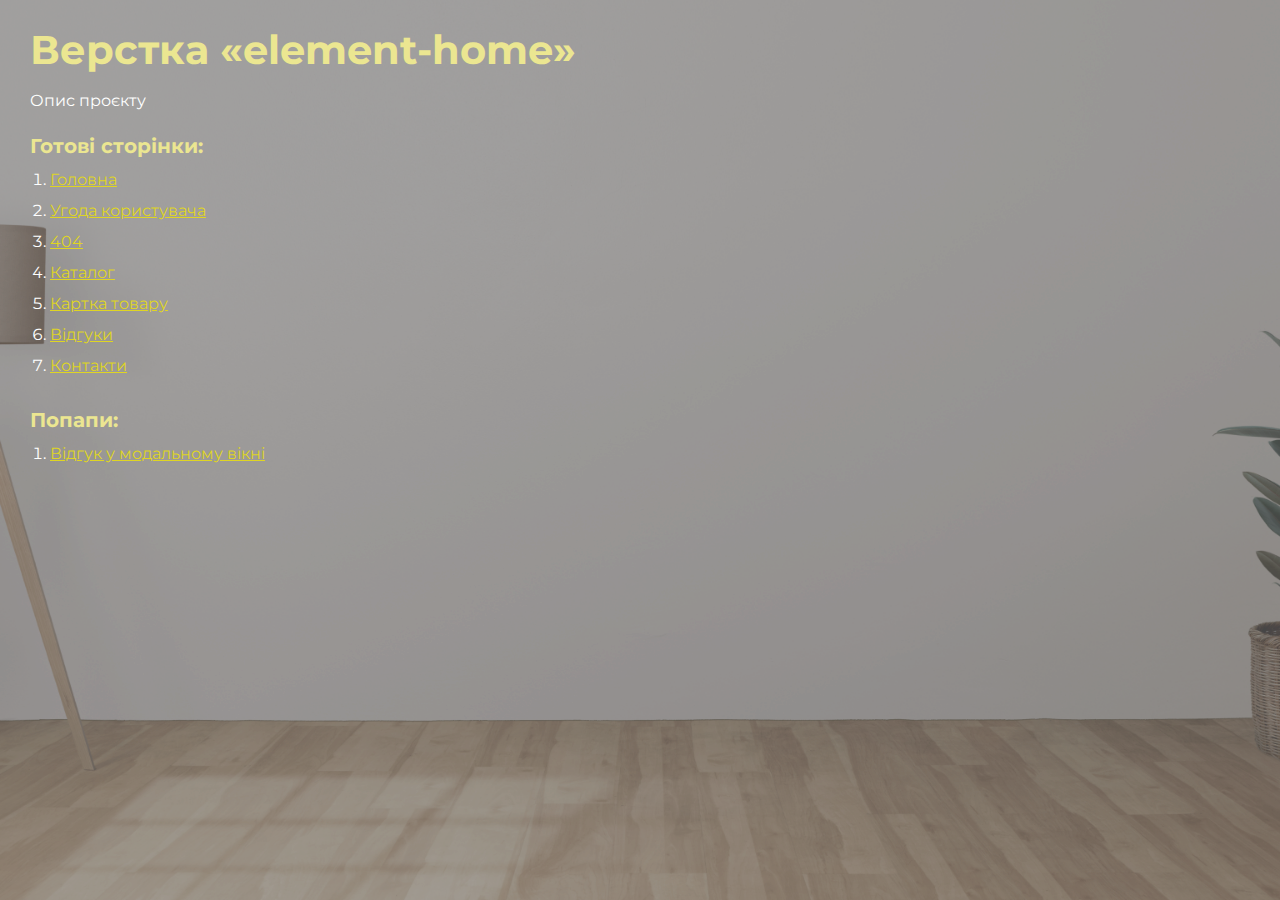
<file: index.html>
<!DOCTYPE html>
<html>

<head>
	<meta charset="UTF-8">
	<meta name="viewport" content="width=device-width, initial-scale=1.0">
	<title>Верстка «element-home»</title>
</head>

<body>
	<div class="rootpage">
		<h1>Верстка «element-home»</h1>
		<div class="rootpage__info">
			Опис проєкту
		</div>
		<h2>Готові сторінки:</h2>
		<ol class="rootpage__list">
			<li><a target="_blank" href="home.html">Головна</a></li>
			<li><a target="_blank" href="policy.html">Угода користувача</a></li>
			<li><a target="_blank" href="404.html">404</a></li>
			<li><a target="_blank" href="cataloge.html">Каталог</a></li>
			<li><a target="_blank" href="products.html">Картка товару</a></li>
			<li><a target="_blank" href="reviews.html">Відгуки</a></li>
			<li><a target="_blank" href="contacts.html">Контакти</a></li>
		</ol>
		<h2>Попапи:</h2>
		<ol class="rootpage__list">
			<li><a target="_blank" href="reviews.html#feedback-comments">Відгук у модальному вікні</a></li>
		</ol>
	</div>
</body>
<style>
	@charset "UTF-8";
	@import url("https://fonts.googleapis.com/css?family=Montserrat:regular,700&display=swap");

	*,
	*::before,
	*::after {
		padding: 0px;
		margin: 0px;
		border: 0px;
		box-sizing: border-box;
	}

	html,
	body {
		height: 100%;
		margin: 0;
		padding: 0;
		min-width: 320px;
		width: 100%;
		color: #fff;
		background: url('img/404/image.png') center/cover no-repeat;
	}

	body {
		position: relative;
		font-family: Montserrat;
		font-size: 100%;
		line-height: 1;
		font-size: 1rem;
	}

	body::before {
		content: '';
		position: absolute;
		width: 100%;
		height: 100%;
		top: 0;
		left: 0;
		background: rgba(38, 38, 38, 0.400);
	}

	a {
		text-decoration: underline;
		color: #dfd523
	}

	a:visited {
		text-decoration: underline;
		color: #12c76c;
	}

	a:hover {
		text-decoration: none;
	}

	ul li {
		list-style: none;
	}

	img {
		vertical-align: top;
	}

	.wrapper {
		width: 100%;
		min-height: 100%;
		overflow: hidden;
	}

	.rootpage {
		position: relative;
		padding: 30px;
		display: flex;
		flex-direction: column;
		align-items: flex-start;
	}

	@media (max-width: 767px) {
		.rootpage {
			padding: 30px 15px;
		}
	}

	h1 {
		color: #ebe691;
		font-size: 2.5rem;
		margin: 0px 0px 1.25rem 0px;
	}

	@media (max-width: 767px) {
		h1 {
			font-size: 1.85rem;
			margin: 0px 0px 1.25rem 0px;
		}
	}

	h2 {
		color: #ebe691;
		font-size: 1.25rem;
		margin: 0px 0px 1rem 0px;
	}

	@media (max-width: 767px) {
		h2 {
			font-size: 1.125rem;
			margin: 0px 0px 1rem 0px;
		}
	}

	.rootpage__info {
		line-height: 140%;
		margin: 0px 0px 1.5rem 0px;
	}

	.rootpage__list {
		margin: 0px 0px 2.25rem 1.25rem;
	}

	.rootpage__list li:not(:last-child) {
		margin: 0px 0px 15px 0px;
	}

	.rootpage__contacts,
	.rootpage__tnx {
		border-radius: 200px;
		padding: 20px 65px;
		line-height: 140%;
	}

	@media (max-width: 767px) {

		.rootpage__contacts,
		.rootpage__tnx {
			border-radius: 40px;
			padding: 20px;
		}
	}

	.rootpage__contacts {
		background: #32b5a4;

	}

	.rootpage__contacts a {
		color: #ebe691;
	}

	.rootpage__tnx {
		background: #c22d63;
		margin: 0px 0px 1rem 0px;
	}
</style>

</html>
</file>
